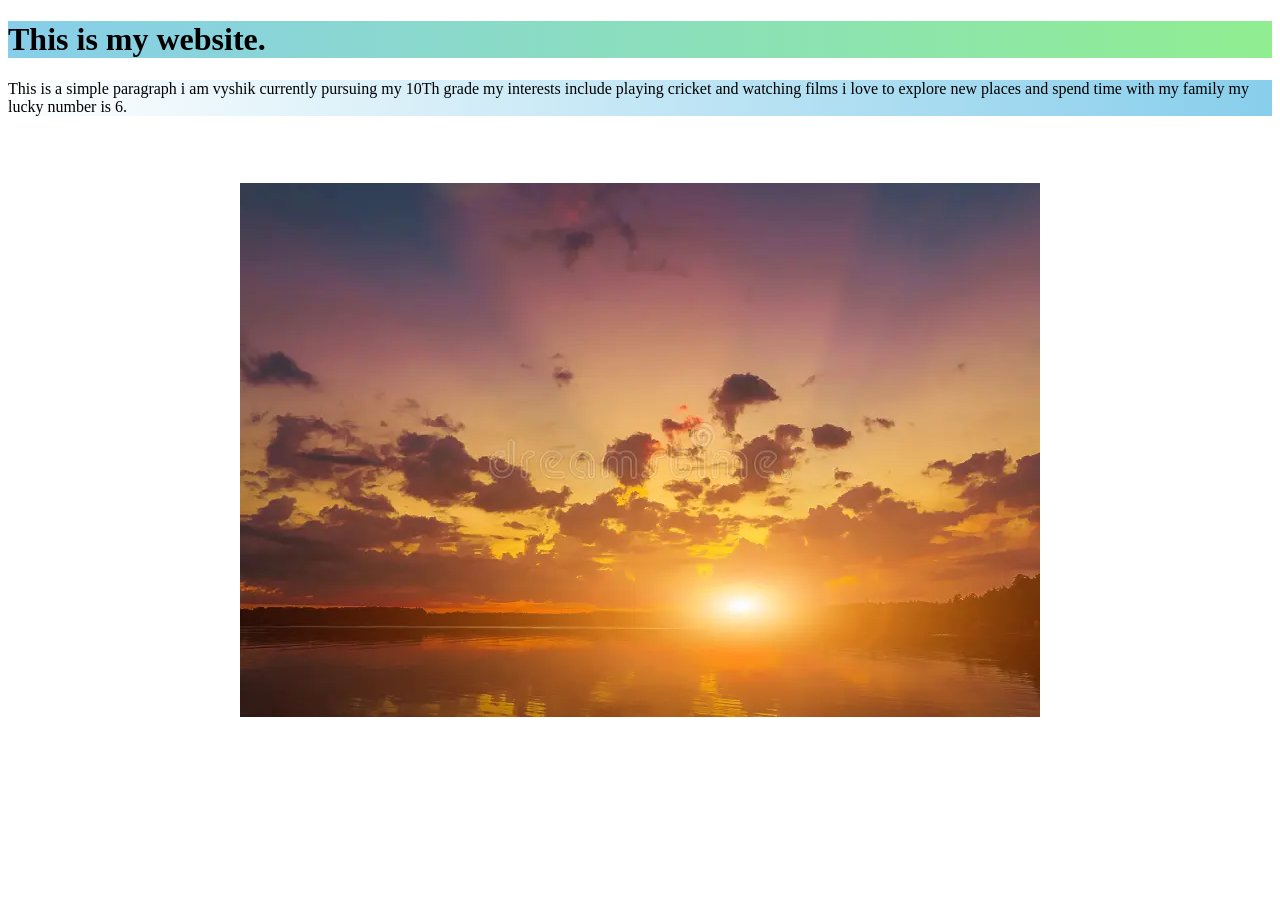
<file: index.html>
<!DOCTYPE html>
<html lang="en">
<head>
    <meta charset="UTF-8">
    <meta name="viewport" content="width=device-width, initial-scale=1.0">
    <title>Document</title>
    <link rel="stylesheet" href="style3.css">
</head>
<body>
    <h1> This is my website. </h1>
    <p>This is a simple paragraph i am vyshik currently pursuing my 10Th grade my interests include playing cricket and watching films i love to explore new places and spend time with my family my lucky number is 6.</p>
</body>
</html>
</file>
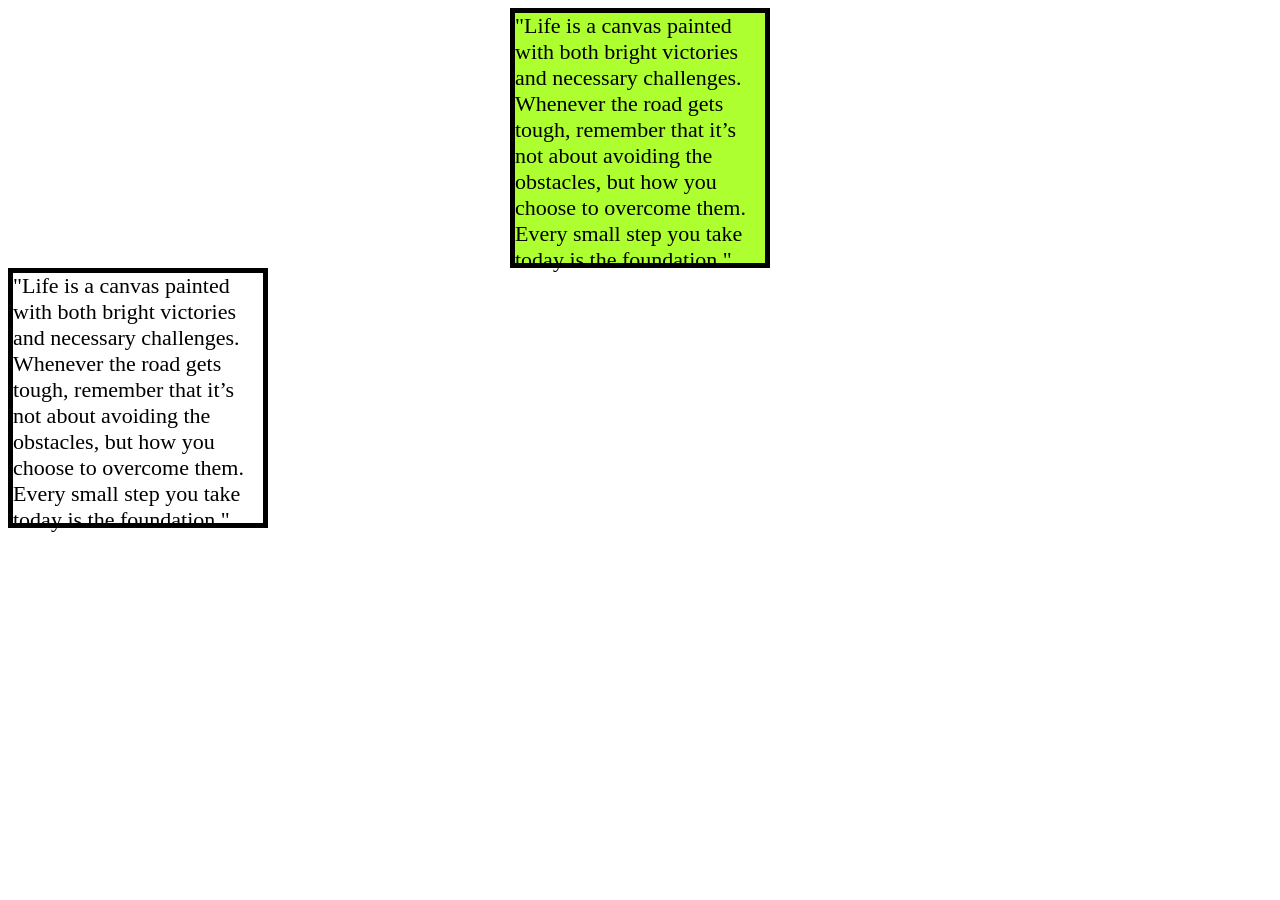
<file: index1.html>
<!DOCTYPE html>
<html lang="en">
<head>
    <meta charset="UTF-8">
    <meta name="viewport" content="width=device-width, initial-scale=1.0">
    <title>Document</title>
    <link rel="stylesheet" href="style4.css">
</head>
<body>
    <div id="box1">"Life is a canvas painted with both bright victories and necessary challenges. Whenever the road gets tough, remember that it’s not about avoiding the obstacles, but how you choose to overcome them. Every small step you take today is the foundation " </div>
    <div id="box2">"Life is a canvas painted with both bright victories and necessary challenges. Whenever the road gets tough, remember that it’s not about avoiding the obstacles, but how you choose to overcome them. Every small step you take today is the foundation "</div>
</body>
</html>
</file>
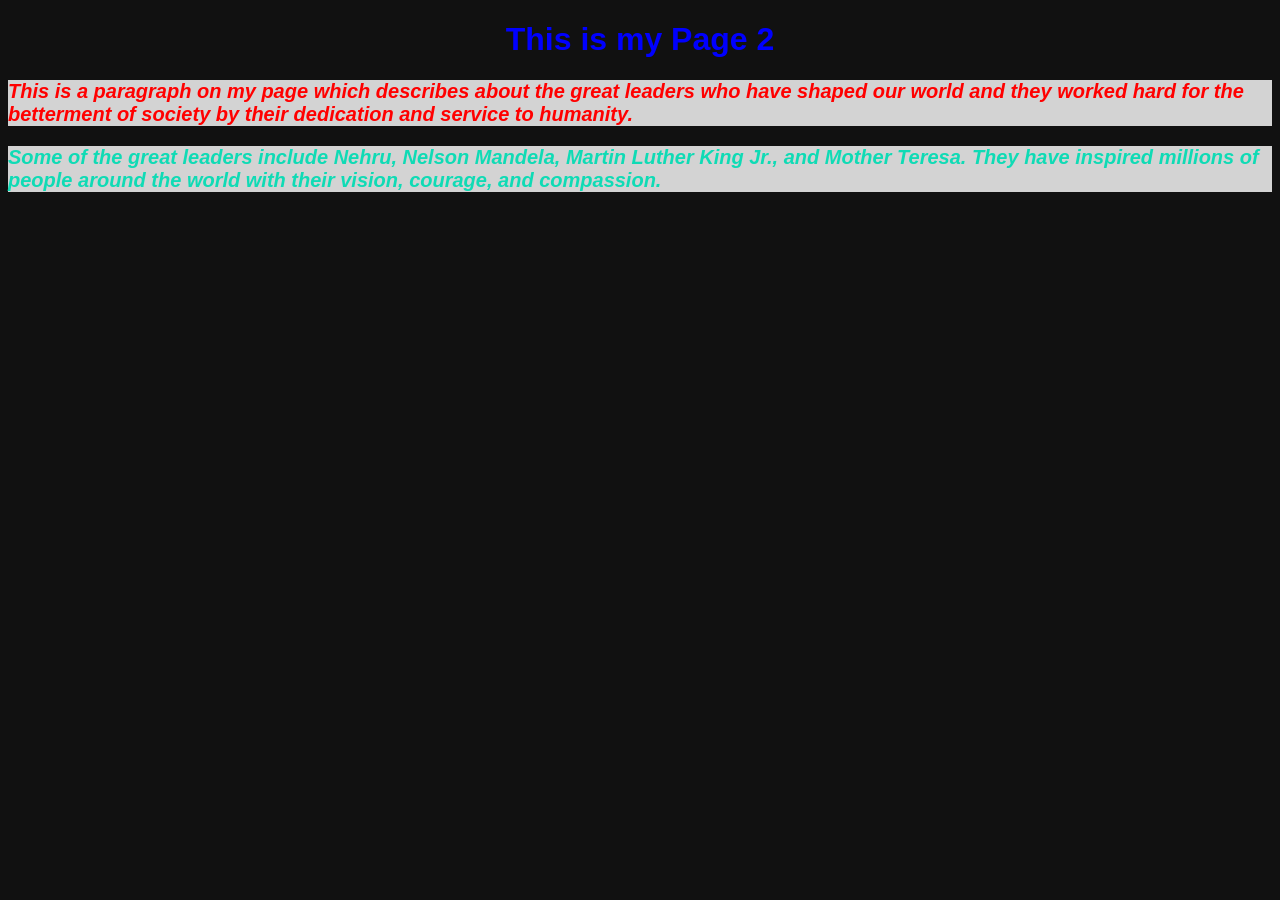
<file: Practice1.html>
<!DOCTYPE html>
<html lang="en">
<head>
    <meta charset="UTF-8">
    <meta name="viewport" content="width=device-width, initial-scale=1.0">
    <title>Document</title>
    <link rel="stylesheet" href="style.css">
</head>
<body>
    <h1>This is my Page 2</h1>
    <p id="p1" class="odd">This is a paragraph on my page which describes about the great leaders who have shaped our world and they worked hard for the betterment of society by their dedication and service to humanity.</p>
    <p id="p2" class="even">Some of the great leaders include Nehru, Nelson Mandela, Martin Luther King Jr., and Mother Teresa. They have inspired millions of people around the world with their vision, courage, and compassion.</p>
</body>
</html>
</file>
<file: style3.css>
body{
    background-image:url("mybackground.jpg");
     background-repeat:no-repeat;
    background-attachment:fixed;
    background-position: center;
}h1{
    background:linear-gradient(to right,skyblue,lightgreen);
    background-repeat:no-repeat;
    background-attachment:fixed;
}
p{
     background:linear-gradient(to left,skyblue,white);
    background-repeat:no-repeat;
    background-attachment:fixed;
}
</file>
<file: style4.css>
#box1{
    border: 5px solid;
    width: 250px;
    height: 250px;
    font-size: 22px;
    background:greenyellow; 
    margin-right: auto;
    margin-left: auto;
}
#box2{
    border: 5px solid;
    width: 250px;
    height: 250px;
    font-size: 22px;
    background:dodgeblue;
}
</file>
<file: style.css>
h1{
    color:blue;
    text-align:center;
    font-family:"press start 2p", cursive, sans-serif;
}
p{
    color:hotpink;
    background-color:lightgrey;
    font-family:"press start 2p", cursive, sans-serif;
    font-style:italic;
    font-weight:600;
    font-decoration:cyan underline;
    font-size:20px;

}
body{
    background-color:#111111;
}
#p1{

}
#p2{

}
.odd{
    color:red;;
}
.even{
    color:rgb(15, 219, 181);
}
</file>
